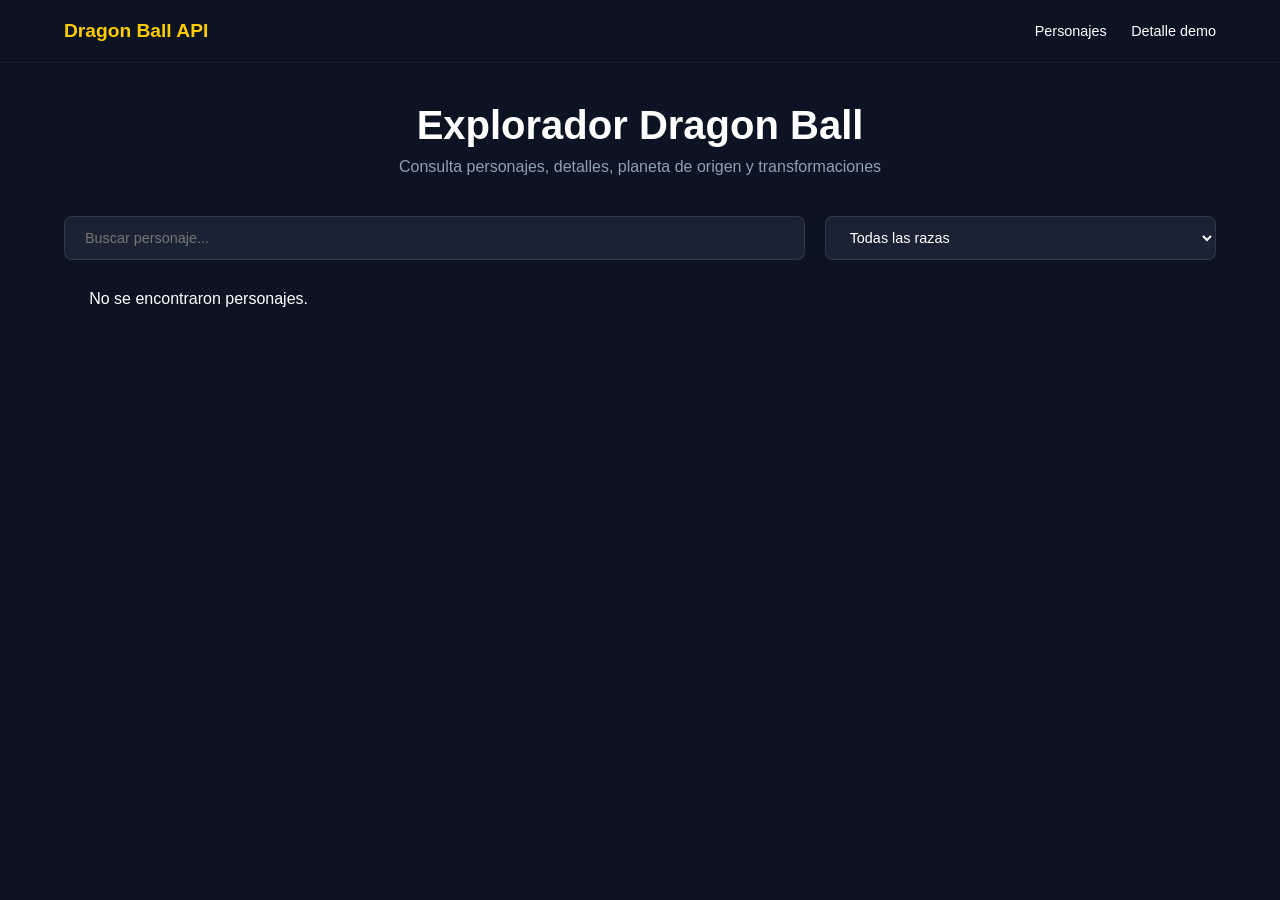
<file: index.html>
<!DOCTYPE html>
<html lang="es">
<head>
    <meta charset="UTF-8">
    <meta name="viewport" content="width=device-width, initial-scale=1.0">
    <title>Dragon Ball Z</title>
    <link rel="stylesheet" href="css/estilos.css">
    <script type="module" src="js/main.js"></script>
</head>
<body>

    <nav class="navbar">
        <a href="index.html" class="logo">Dragon Ball API</a>
        <div class="nav-links">
            <a href="index.html">Personajes</a>
            <a href="#">Detalle demo</a>
        </div>
    </nav>

    <main class="container">
        <section class="header-section">
            <h1>Explorador Dragon Ball</h1>
            <p>Consulta personajes, detalles, planeta de origen y transformaciones</p>
        </section>

        <section class="filters-container">
            <input type="text" id="search" class="search-input" placeholder="Buscar personaje...">
            <select id="race-filter" class="filter-select">
                <option value="">Todas las razas</option>
                <option value="Saiyan">Saiyan</option>
                <option value="Namekian">Namekian</option>
                <option value="Human">Human</option>
                <option value="Frieza Race">Frieza Race</option>
                <option value="Android">Android</option>
            </select>
        </section>

        <section class="grid-characters" id="characters-container">
            </section>
    </main>

    <script type="module" src="js/main.js"></script>
</body>
</html>
</file>
<file: css/estilos.css>
:root {
    --bg-main: #0c1322;
    --bg-card: #1a2333;
    --bg-card-header: #ffffff;
    --text-primary: #ffffff;
    --text-muted: #8fa0b5;
    --accent-yellow: #ffcc00;
    --accent-blue: #00a2ff;
    --accent-red: #ff3838;
    --font-family: 'Segoe UI', Tahoma, Geneva, Verdana, sans-serif;
}

* {
    margin: 0;
    padding: 0;
    box-sizing: border-box;
}

body {
    background-color: var(--bg-main);
    color: var(--text-primary);
    font-family: var(--font-family);
    padding-bottom: 50px;
}

/* Navbar */
.navbar {
    display: flex;
    justify-content: space-between;
    align-items: center;
    padding: 20px 5%;
    border-bottom: 1px solid rgba(255, 255, 255, 0.05);
}

.navbar .logo {
    color: var(--accent-yellow);
    font-weight: bold;
    font-size: 1.2rem;
    text-decoration: none;
}

.navbar .nav-links a {
    color: var(--text-primary);
    text-decoration: none;
    margin-left: 20px;
    font-size: 0.9rem;
}


.container {
    width: 90%;
    max-width: 1200px;
    margin: 40px auto 0 auto;
}

.header-section {
    text-align: center;
    margin-bottom: 40px;
}

.header-section h1 {
    font-size: 2.5rem;
    margin-bottom: 10px;
}

.header-section p {
    color: var(--text-muted);
}


.filters-container {
    display: flex;
    gap: 20px;
    margin-bottom: 30px;
}

.search-input, .filter-select {
    background-color: var(--bg-card);
    border: 1px solid rgba(255, 255, 255, 0.1);
    color: var(--text-primary);
    padding: 12px 20px;
    border-radius: 8px;
    font-size: 0.9rem;
}

.search-input { flex: 2; }
.filter-select { flex: 1; }

.grid-characters {
    display: grid;
    grid-template-columns: repeat(auto-fill, minmax(240px, 1fr));
    gap: 25px;
}


.card {
    background-color: var(--bg-card);
    border-radius: 16px;
    overflow: hidden;
    display: flex;
    flex-direction: column;
    transition: transform 0.2s ease;
}

.card:hover {
    transform: translateY(-5px);
}

.card-img-container {
    background-color: var(--bg-card-header);
    height: 260px;
    display: flex;
    justify-content: center;
    align-items: center;
    padding: 20px;
}

.card-img-container img {
    max-height: 100%;
    max-width: 100%;
    object-fit: contain;
}

.card-body {
    padding: 20px;
    display: flex;
    flex-direction: column;
    flex-grow: 1;
}

.card-body h3 {
    color: var(--accent-yellow);
    margin-bottom: 10px;
    font-size: 1.2rem;
}

.card-info-text {
    font-size: 0.85rem;
    margin-bottom: 6px;
    color: var(--text-primary);
}

.card-info-text span {
    color: var(--text-muted);
}

.btn-detail {
    background-color: var(--accent-yellow);
    color: #000;
    border: none;
    padding: 10px 15px;
    border-radius: 8px;
    font-weight: bold;
    cursor: pointer;
    margin-top: auto;
    text-align: center;
    text-decoration: none;
    font-size: 0.85rem;
}

.detail-main-card {
    background-color: var(--bg-card);
    border-radius: 16px;
    padding: 30px;
    display: flex;
    gap: 40px;
    margin-bottom: 40px;
}

.detail-img-box {
    background-color: rgba(255, 255, 255, 0.05);
    border-radius: 12px;
    padding: 20px;
    width: 300px;
    height: 380px;
    display: flex;
    justify-content: center;
    align-items: center;
    flex-shrink: 0;
}

.detail-img-box img {
    max-height: 100%;
    max-width: 100%;
    object-fit: contain;
}

.detail-content {
    flex-grow: 1;
}

.detail-content h2 {
    font-size: 2.2rem;
    margin-bottom: 5px;
}

.detail-subtitle {
    color: var(--text-muted);
    font-size: 0.9rem;
    margin-bottom: 20px;
}

.ki-badges {
    display: flex;
    gap: 15px;
    margin-bottom: 20px;
}

.badge {
    background-color: rgba(255, 255, 255, 0.03);
    padding: 12px 20px;
    border-radius: 8px;
    min-width: 110px;
}

.badge-label {
    font-size: 0.75rem;
    color: var(--text-muted);
    display: block;
    margin-bottom: 4px;
}

.badge-value {
    font-weight: bold;
    font-size: 0.95rem;
}

.badge-value.yellow { color: var(--accent-yellow); }

.detail-description {
    color: var(--text-muted);
    line-height: 1.6;
    font-size: 0.95rem;
    margin-bottom: 25px;
}

.btn-planet {
    background-color: var(--accent-blue);
    color: #fff;
    padding: 10px 20px;
    border-radius: 8px;
    text-decoration: none;
    font-weight: bold;
    display: inline-block;
    font-size: 0.9rem;
    cursor: pointer;
    border: none;
}

.section-title {
    font-size: 1.5rem;
    margin: 40px 0 20px 0;
}

.text-destroyed {
    color: var(--accent-red);
    font-weight: bold;
    margin-bottom: 10px;
    font-size: 0.9rem;
}
</file>
